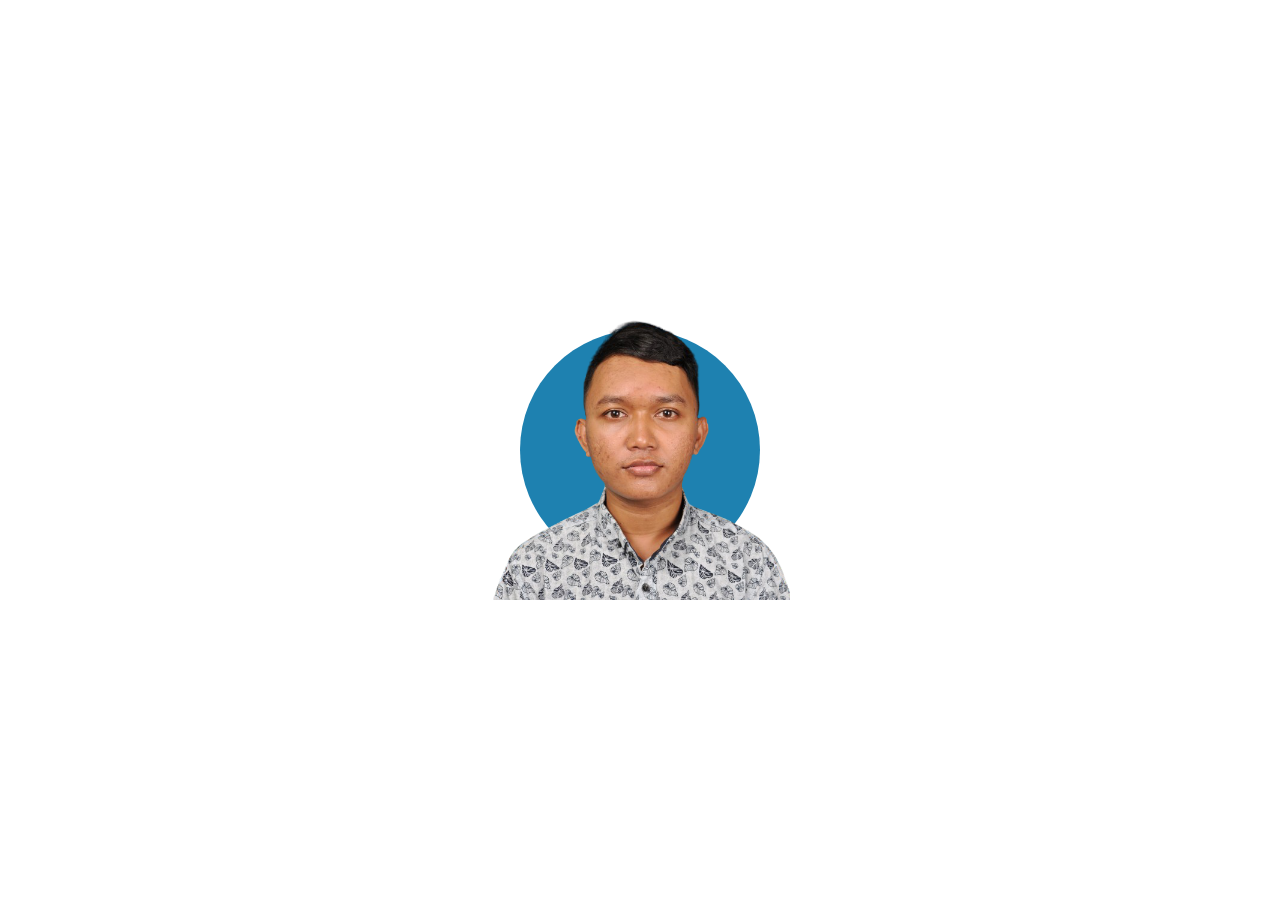
<file: index.html>
<!DOCTYPE html>
<html lang="en">
<head>
    <meta charset="UTF-8">
    <meta name="viewport" content="width=device-width, initial-scale=1.0">
    <link rel="stylesheet" type="text/css" href="fitur/index.css">
    <title>My Portofolio</title>
</head>
<body>
    <div class="card">
        <div class="circle"></div>
        <div class="isi">
            <h2 data-text="Hello...">Hello...</h2>
            <p>My Name is Krisna, I am an IT Developer</p>
            <p>I have a passion as an Mobile Developer and this is My Portofolio Page</p>
            <a href="fitur/profil.html">View Profile</a>
        </div>
        <img src="images/A.png">
    </div>
</body>
</html>
</file>
<file: fitur/index.css>
@import url('https://fonts.googleapis.com/css2?family=Poppins:wght@300;400;500;600;700;800;900&display=swap');

* {
    margin: 0;
    padding: 0;
    box-sizing: border-box;
    font-family: 'Poppins', sans-serif;
}

body {
    display: flex;
    justify-content: center;
    align-items: center;
    min-height: 100vh;
}

.card {
    position: relative;
    width: 600px;
    height: 350px;
    border-radius: 20px;
    display: flex;
    align-items: center;
    border-radius: 20px;
    transition: 0.5s;
}

.card .circle {
    position: absolute;
    top: 0;
    left: 0;
    width: 100%;
    height: 100%;
}

.card .circle::before {
    content: '';
    position: absolute;
    top: 0;
    left: 0;
    width: 100%;
    height: 100%;
    background: #1e81b0;
    clip-path: circle(120px at center);
    transition: 0.5s;
}

.card:hover .circle:before {
    background: #063970;
    clip-path: circle(400px at center);
}

.card img {
    position: absolute;
    top: 50%;
    left: 50%;
    transform: translate(-50%, -50%);
    height: 300px;
    pointer-events: none;
    transition: 0.5s;
}

.card:hover img {
    left: 82%;
    height: 450px;
}

.card .isi {
    position: relative;
    width: 50%;
    padding: 20px 20px 20px 40px;
    transition: 0.5s;
    opacity: 0;
    visibility: hidden;
}

.card:hover .isi {
    left: 0;
    opacity: 1;
    visibility: visible;
}

.card .isi h2 {
    position: relative;
    color: #063970;
    text-transform: uppercase;
    font-size: 2em;
    line-height: 1em;
    margin-bottom: 10px;
}

.card .isi h2::before {
    content: attr(data-text);
    position: absolute;
    top: 0;
    left: 0;
    width: 0;
    height: 100%;
    color: #01fe87;
    border-right: 2px solid #01fe87;
    overflow: hidden;
    animation: animate 6s linear infinite;
}

/* fungsi agar bisa menjalankan warna */
@keyframes animate {
    0%, 10%, 100% {
        width: 0;
    }

    70%, 90% {
        width: 50%;
    }
}

.card .isi p {
    color: #fff;
}

.card .isi a {
    position: relative;
    color: #fff;
    padding: 10px 20px;
    border-radius: 10px;
    background: #fff;
    color: #111;
    margin-top: 10px;
    display: inline-block;
    text-decoration: none;
    font-weight: 700;
}

/* agar responsif */
@media (max-width: 991px) {
    .card {
        width: auto;
        max-width: 350px;
        align-items: flex-start;
        margin: 10px;
    }

    .card:hover {
        height: 600px;
    }

    .card .isi {
        width: 100%;
        left: 0;
        padding: 40px;
    }

    .card:hover img {
        top: 75%;
        left: 50%;
        height: 250px;
    }
}
</file>
